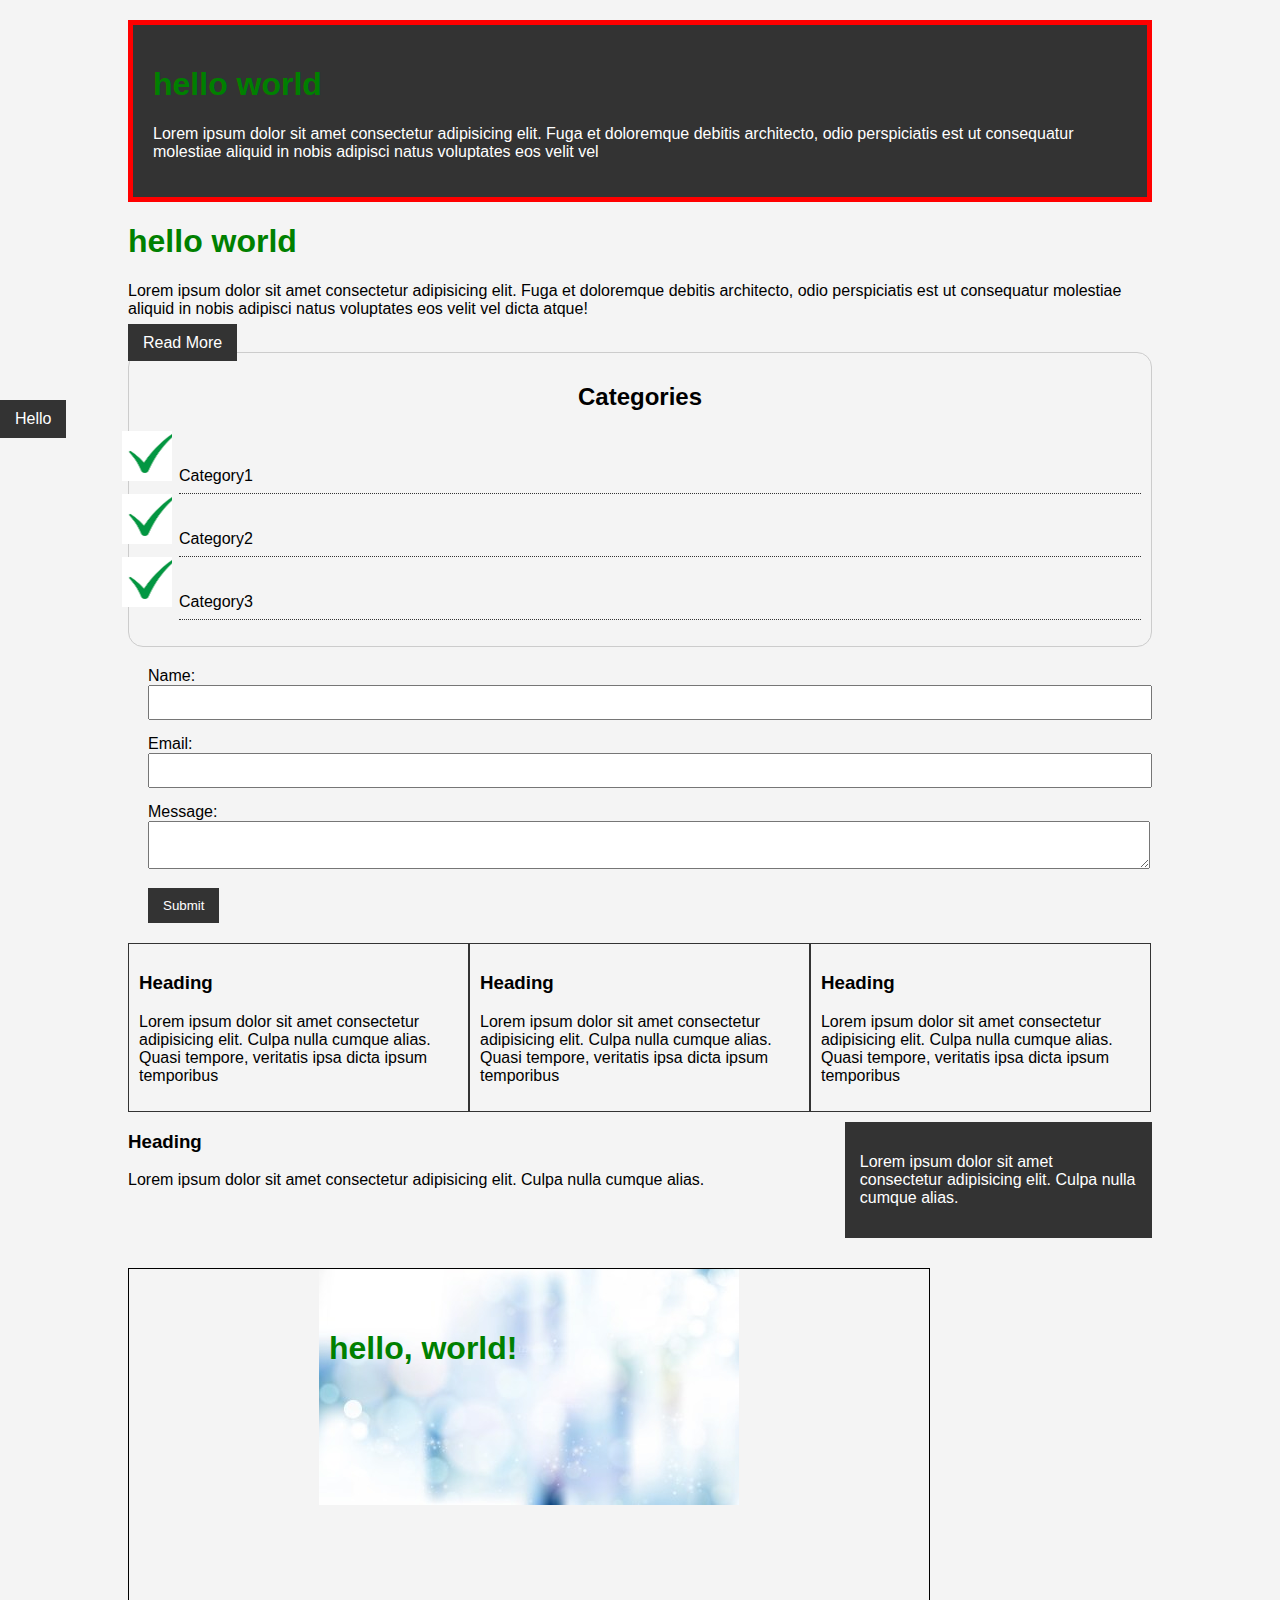
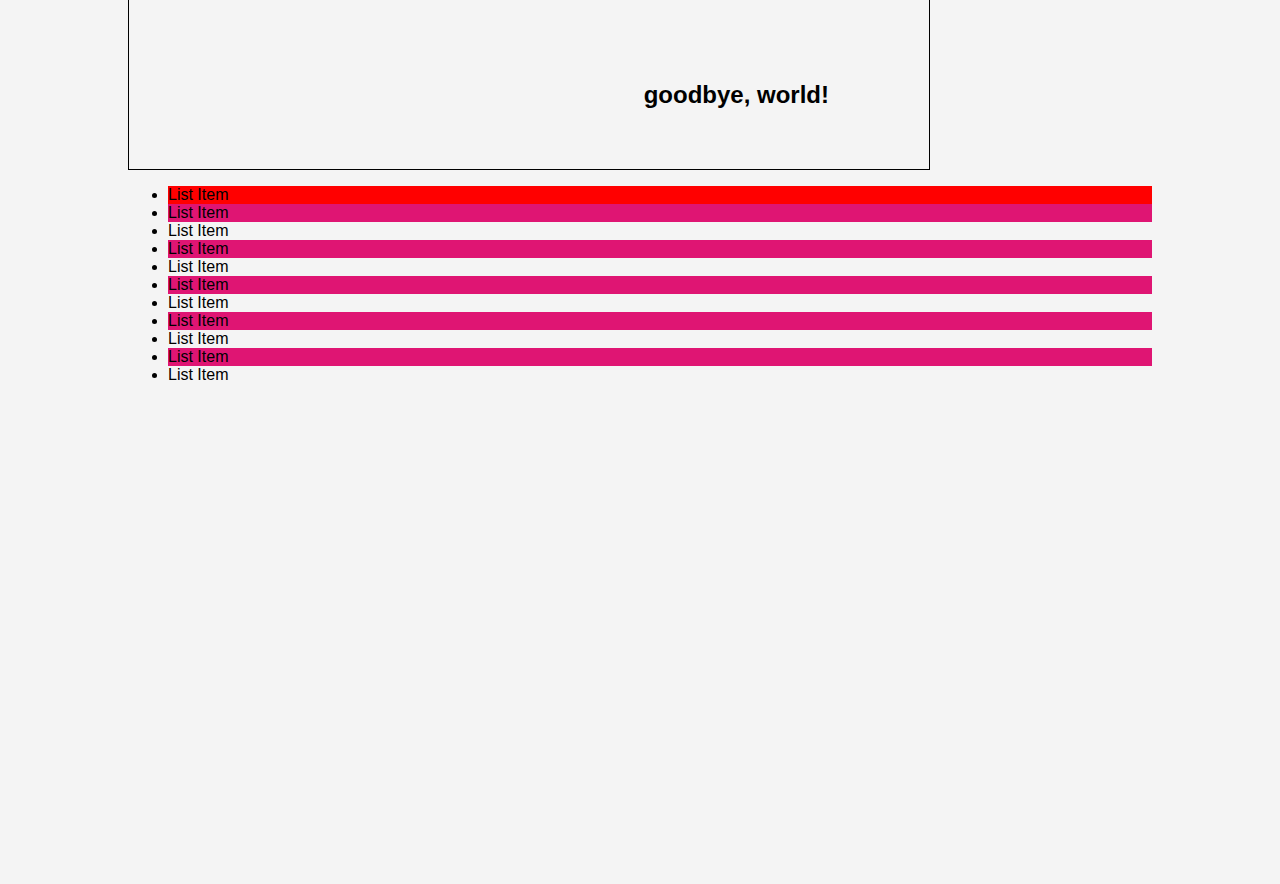
<file: CSS cheatsheet/index.html>
<!DOCTYPE html>
<html lang="en">
  <head>
    <meta charset="UTF-8" />
    <meta http-equiv="X-UA-Compatible" content="IE=edge" />
    <meta name="viewport" content="width=device-width, initial-scale=1.0" />
    <title>CSS cheatsheet</title>
    <link rel="stylesheet" href="CSS/style.css" />
  </head>
  <body>
    <div class="container">
      <div class="box-1">
        <h1>hello world</h1>
        <p>
          Lorem ipsum dolor sit amet consectetur adipisicing elit. Fuga et
          doloremque debitis architecto, odio perspiciatis est ut consequatur
          molestiae aliquid in nobis adipisci natus voluptates eos velit vel
        </p>
      </div>
      <div class="box-2">
        <h1>hello world</h1>
        <p>
          Lorem ipsum dolor sit amet consectetur adipisicing elit. Fuga et
          doloremque debitis architecto, odio perspiciatis est ut consequatur
          molestiae aliquid in nobis adipisci natus voluptates eos velit vel
          dicta atque!
        </p>
        <a class="button" href="#">Read More</a>
      </div>
      <div class="categories">
        <h2>Categories</h2>
        <ul>
          <li><a href="#">Category1</a></li>
          <li><a href="#">Category2</a></li>
          <li><a href="#">Category3</a></li>
        </ul>
      </div>
      <form class="my-form">
        <div class="form-group">
          <label>Name: </label>
          <input type="text" name="name" />
        </div>
        <div class="form-group">
          <label>Email: </label>
          <input type="text" name="email" />
        </div>
        <div class="form-group">
          <label>Message: </label>
          <textarea name="message"></textarea>
        </div>
        <input type="submit" class="button" value="Submit" name="" />
      </form>
      <div class="block">
        <h3>Heading</h3>
        <p>
          Lorem ipsum dolor sit amet consectetur adipisicing elit. Culpa nulla
          cumque alias. Quasi tempore, veritatis ipsa dicta ipsum temporibus
        </p>
      </div>
      <div class="block">
        <h3>Heading</h3>
        <p>
          Lorem ipsum dolor sit amet consectetur adipisicing elit. Culpa nulla
          cumque alias. Quasi tempore, veritatis ipsa dicta ipsum temporibus
        </p>
      </div>
      <div class="block">
        <h3>Heading</h3>
        <p>
          Lorem ipsum dolor sit amet consectetur adipisicing elit. Culpa nulla
          cumque alias. Quasi tempore, veritatis ipsa dicta ipsum temporibus
        </p>
      </div>
      <div class="clr"></div>
      <div id="main-block">
        <h3>Heading</h3>
        <p>
          Lorem ipsum dolor sit amet consectetur adipisicing elit. Culpa nulla
          cumque alias.
        </p>
      </div>
      <div id="sidebar">
        <p>
          Lorem ipsum dolor sit amet consectetur adipisicing elit. Culpa nulla
          cumque alias.
        </p>
      </div>
      <div class="clr"></div>
      <div class="p-box">
        <h1>hello, world!</h1>
        <h2>goodbye, world!</h2>
      </div>
      <ul class="my-list">
        <li>List Item</li>
        <li>List Item</li>
        <li>List Item</li>
        <li>List Item</li>
        <li>List Item</li>
        <li>List Item</li>
        <li>List Item</li>
        <li>List Item</li>
        <li>List Item</li>
        <li>List Item</li>
        <li>List Item</li>
      </ul>
    </div>

    <!-- container end -->
    <a class="button fix-me" href="">Hello</a>
    <div style="margin-top: 500px"></div>
  </body>
</html>
</file>
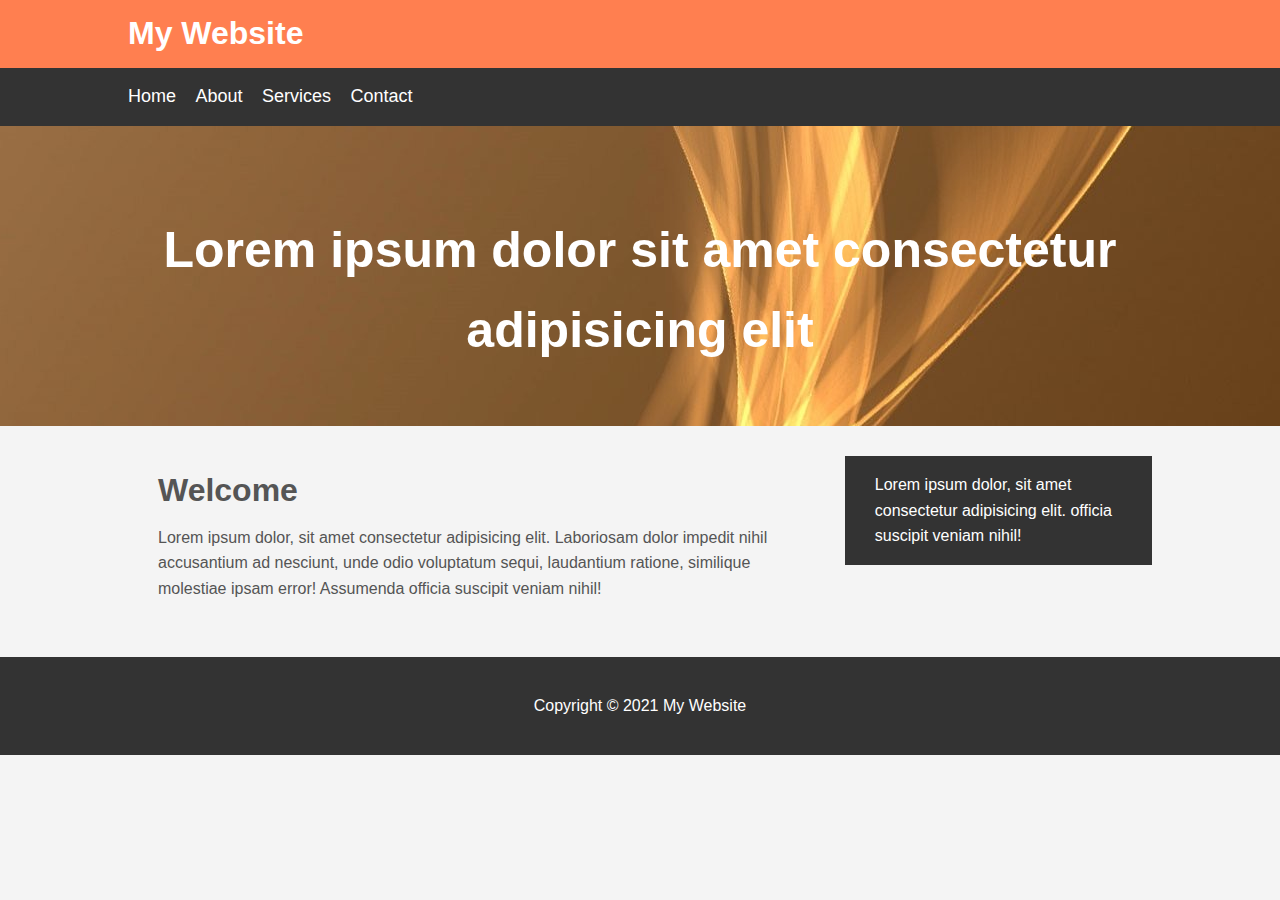
<file: MyWebsite/index.html>
<!DOCTYPE html>
<html lang="en">
  <head>
    <meta charset="UTF-8" />
    <meta http-equiv="X-UA-Compatible" content="IE=edge" />
    <meta name="viewport" content="width=device-width, initial-scale=1.0" />
    <title>My-website</title>
    <link rel="stylesheet" href="CSS/style.css" />
  </head>
  <body>
    <header id="main-header">
      <div class="container">
        <h1>My Website</h1>
      </div>
    </header>
    <nav id="navbar">
      <div class="container">
        <ul>
          <li><a href="#">Home</a></li>
          <li><a href="#">About</a></li>
          <li><a href="#">Services</a></li>
          <li><a href="#">Contact</a></li>
        </ul>
      </div>
    </nav>
    <section id="showcase">
      <div class="container">
        <h1>Lorem ipsum dolor sit amet consectetur adipisicing elit</h1>
      </div>
    </section>
    <div class="container">
      <section id="main">
        <h1>Welcome</h1>
        <p>
          Lorem ipsum dolor, sit amet consectetur adipisicing elit. Laboriosam
          dolor impedit nihil accusantium ad nesciunt, unde odio voluptatum
          sequi, laudantium ratione, similique molestiae ipsam error! Assumenda
          officia suscipit veniam nihil!
        </p>
      </section>
      <aside id="sidebar">
        <p>
          Lorem ipsum dolor, sit amet consectetur adipisicing elit. officia
          suscipit veniam nihil!
        </p>
      </aside>
    </div>
    <footer id="main-footer">
      <p>Copyright &copy; 2021 My Website</p>
    </footer>
  </body>
</html>
</file>
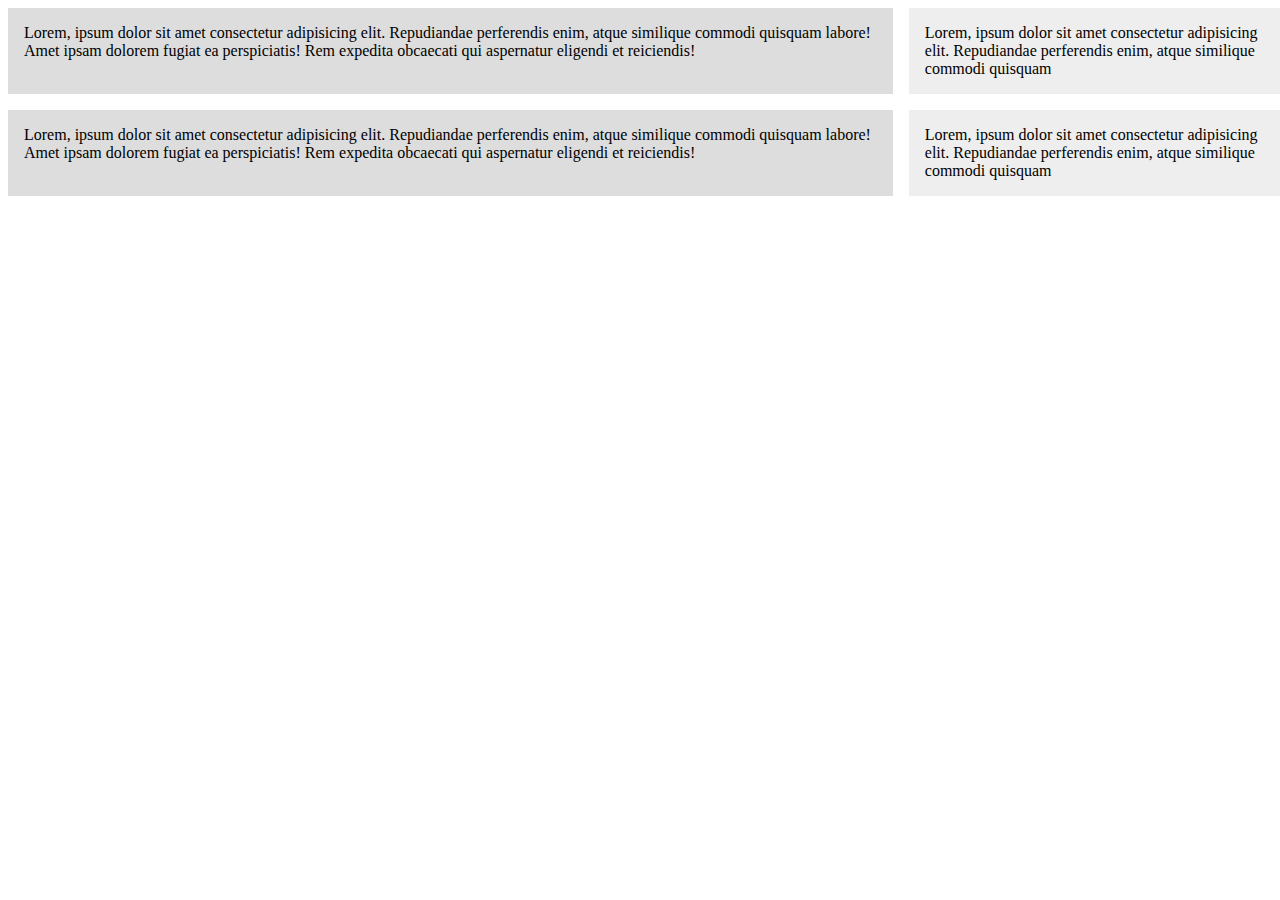
<file: CSS cheatsheet/grid/grid.html>
<!DOCTYPE html>
<html lang="en">
  <head>
    <meta charset="UTF-8" />
    <meta http-equiv="X-UA-Compatible" content="IE=edge" />
    <meta name="viewport" content="width=device-width, initial-scale=1.0" />
    <title>CSS Grids</title>
    <style>
      .wrapper {
        display: grid;
        grid-template-columns: 70% 30%;
        /* grid-column-gap: 1em;
        grid-row-gap: 1em; */
        grid-gap: 1em;
      }
      .wrapper div {
        background: #eee;
        padding: 1em;
      }
      .wrapper div:nth-child(odd) {
        background: #ddd;
      }
    </style>
  </head>
  <body>
    <div class="wrapper">
      <div>
        Lorem, ipsum dolor sit amet consectetur adipisicing elit. Repudiandae
        perferendis enim, atque similique commodi quisquam labore! Amet ipsam
        dolorem fugiat ea perspiciatis! Rem expedita obcaecati qui aspernatur
        eligendi et reiciendis!
      </div>
      <div>
        Lorem, ipsum dolor sit amet consectetur adipisicing elit. Repudiandae
        perferendis enim, atque similique commodi quisquam
      </div>
      <div>
        Lorem, ipsum dolor sit amet consectetur adipisicing elit. Repudiandae
        perferendis enim, atque similique commodi quisquam labore! Amet ipsam
        dolorem fugiat ea perspiciatis! Rem expedita obcaecati qui aspernatur
        eligendi et reiciendis!
      </div>
      <div>
        Lorem, ipsum dolor sit amet consectetur adipisicing elit. Repudiandae
        perferendis enim, atque similique commodi quisquam
      </div>
    </div>
  </body>
</html>
</file>
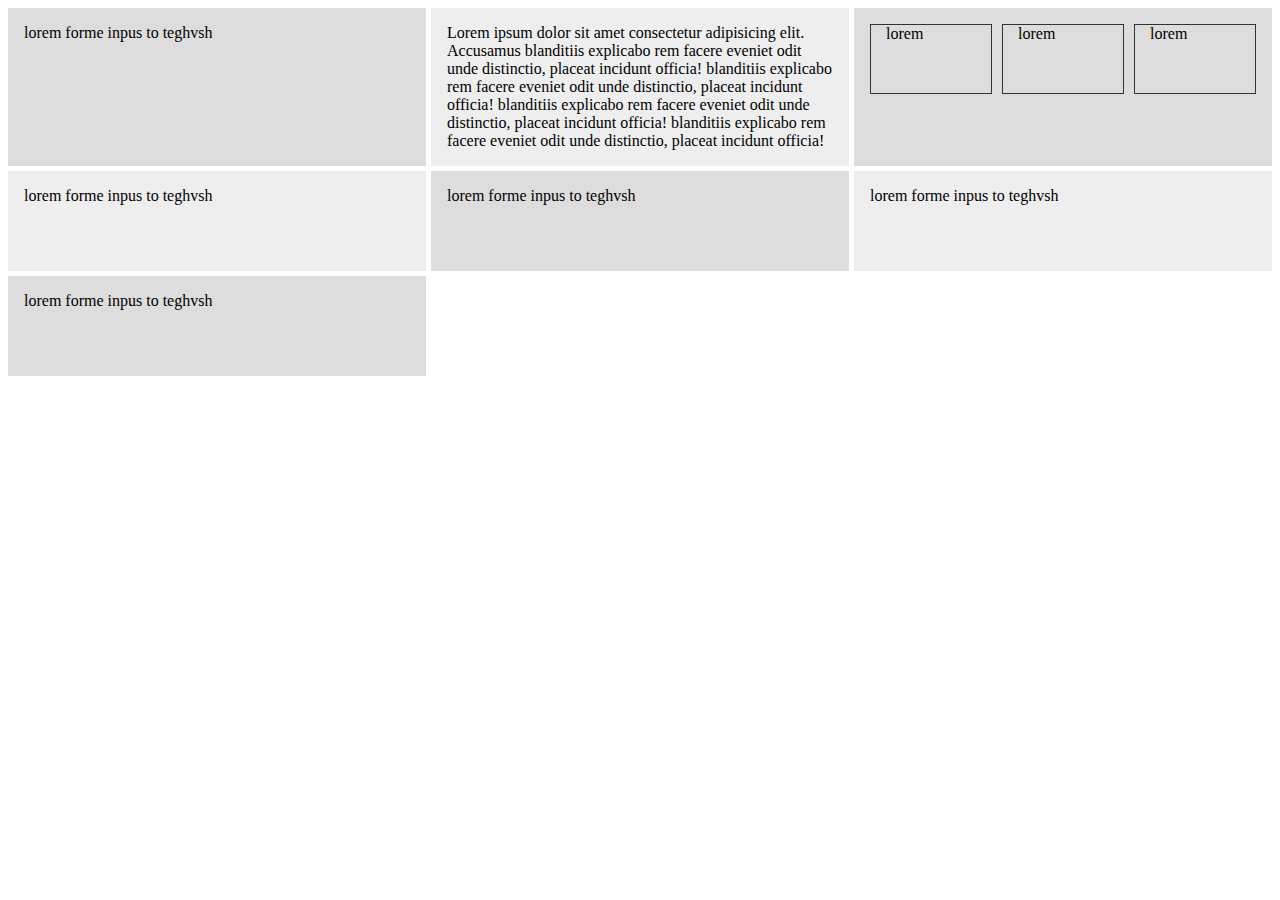
<file: CSS cheatsheet/grid/grid1.html>
<!DOCTYPE html>
<html lang="en">
  <head>
    <meta charset="UTF-8" />
    <meta http-equiv="X-UA-Compatible" content="IE=edge" />
    <meta name="viewport" content="width=device-width, initial-scale=1.0" />
    <title>CSS Grids</title>
    <style>
      .wrapper {
        display: grid;
        /* grid-template-columns: 1fr 2fr 1fr 1fr; */
        grid-template-columns: repeat(3, 1fr);
        grid-gap: 5px;
        /* grid-auto-rows: 100px; */
        grid-auto-rows: minmax(100px, auto);
      }
      .nested {
        display: grid;
        grid-template-columns: repeat(3, 1fr);
        grid-auto-rows: 70px;
        grid-gap: 10px;
      }
      .wrapper > div {
        background: #eee;
        padding: 1em;
      }
      .wrapper > div:nth-child(odd) {
        background: #ddd;
      }
      .nested > div {
        border: #333 1px solid;
        padding-left: 15px;
      }
    </style>
  </head>
  <body>
    <div class="wrapper">
      <div>lorem forme inpus to teghvsh</div>
      <div>
        Lorem ipsum dolor sit amet consectetur adipisicing elit. Accusamus
        blanditiis explicabo rem facere eveniet odit unde distinctio, placeat
        incidunt officia! blanditiis explicabo rem facere eveniet odit unde
        distinctio, placeat incidunt officia! blanditiis explicabo rem facere
        eveniet odit unde distinctio, placeat incidunt officia! blanditiis
        explicabo rem facere eveniet odit unde distinctio, placeat incidunt
        officia!
      </div>
      <div class="nested">
        <div>lorem</div>
        <div>lorem</div>
        <div>lorem</div>
      </div>
      <div>lorem forme inpus to teghvsh</div>
      <div>lorem forme inpus to teghvsh</div>
      <div>lorem forme inpus to teghvsh</div>
      <div>lorem forme inpus to teghvsh</div>
    </div>
  </body>
</html>
</file>
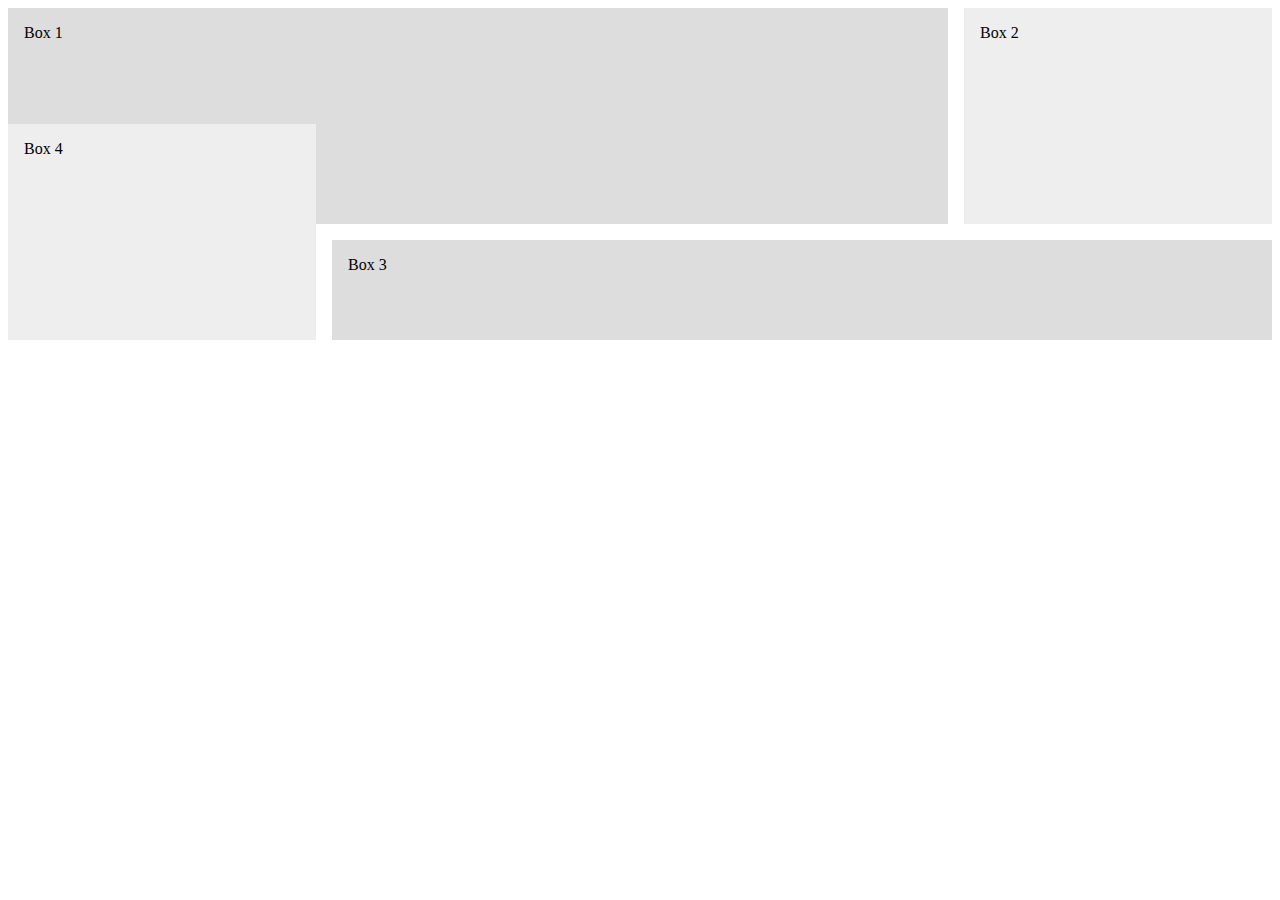
<file: CSS cheatsheet/grid/grid2.html>
<!DOCTYPE html>
<html lang="en">
  <head>
    <meta charset="UTF-8" />
    <meta http-equiv="X-UA-Compatible" content="IE=edge" />
    <meta name="viewport" content="width=device-width, initial-scale=1.0" />
    <title>CSS Grids</title>
    <style>
      .wrapper {
        display: grid;
        grid-template-columns: 1fr 2fr 1fr;
        grid-auto-rows: minmax(100px, auto);
        grid-gap: 1em;
        justify-items: stretch;
        align-items: stretch;
      }

      .wrapper > div {
        background: #eee;
        padding: 1em;
      }
      .wrapper > div:nth-child(odd) {
        background: #ddd;
      }
      .box1 {
        /* align-self: start; */
        grid-column: 1/3;
        grid-row: 1/3;
      }
      .box2 {
        /* align-self: end; */
        grid-column: 3;
        grid-row: 1/3;
      }
      .box3 {
        /* align-self: start; */
        grid-column: 2/4;
        grid-row: 3;
      }
      .box4 {
        /* align-self: start; */
        grid-column: 1;
        grid-row: 2/4;
      }
    </style>
  </head>
  <body>
    <div class="wrapper">
      <div class="box box1">Box 1</div>
      <div class="box box2">Box 2</div>
      <div class="box box3">Box 3</div>
      <div class="box box4">Box 4</div>
    </div>
  </body>
</html>
</file>
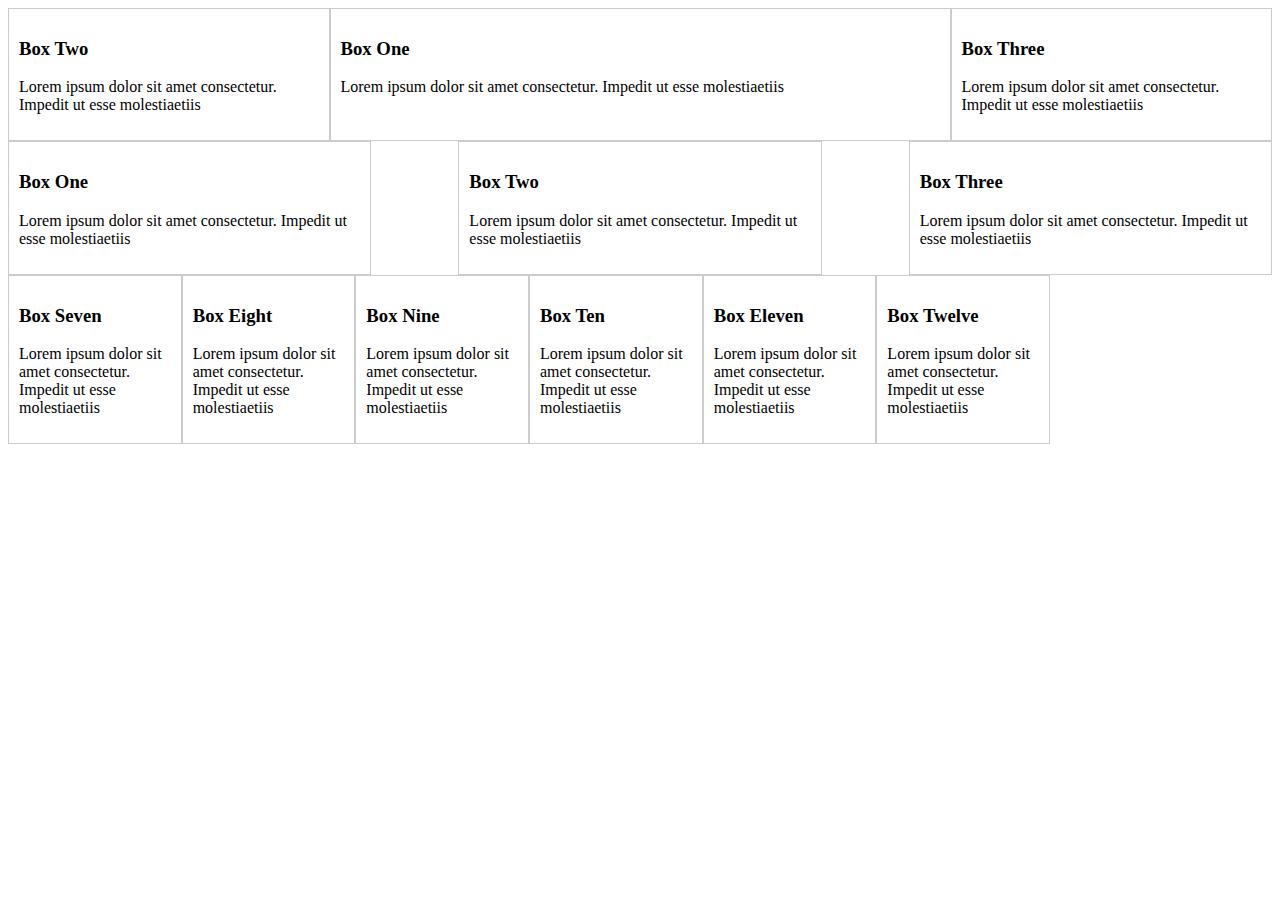
<file: MyWebsite/images/flex.html>
<!DOCTYPE html>
<html lang="en">
  <head>
    <meta charset="UTF-8" />
    <meta http-equiv="X-UA-Compatible" content="IE=edge" />
    <meta name="viewport" content="width=device-width, initial-scale=1.0" />
    <title>Document</title>
  </head>
  <body>
    <style>
      @media (min-width: 768px) {
        .container-1 {
          display: flex;
          /* align-items: flex-end;
        align-items: flex-start;
        align-items: center; */
          align-items: stretch; /*defualt*/
          /* flex-direction: column; */
        }
        .container-2 {
          display: flex;
          /* 
        justify-content: flex-start; 
        justify-content: flex-end;
        justify-content:center;
        */
          justify-content: space-between;
        }
      }
      .container-3 {
        display: flex;
        flex-wrap: wrap;
      }

      .container-1 div,
      .container-2 div,
      .container-3 div {
        border: 1px #ccc solid;
        padding: 10px;
      }

      .box-1 {
        flex: 2;
        order: 2;
      }
      .box-2 {
        flex: 1;
        order: 1;
      }
      .box-3 {
        flex: 1;
        order: 3;
      }
      .container-2-box {
        flex-basis: 27%;
      }
      .container-3-box {
        flex-basis: 12%;
      }
    </style>
    <div class="container-1">
      <div class="box-1">
        <h3>Box One</h3>
        <p>
          Lorem ipsum dolor sit amet consectetur. Impedit ut esse molestiaetiis
        </p>
      </div>
      <div class="box-2">
        <h3>Box Two</h3>
        <p>
          Lorem ipsum dolor sit amet consectetur. Impedit ut esse molestiaetiis
        </p>
      </div>
      <div class="box-3">
        <h3>Box Three</h3>
        <p>
          Lorem ipsum dolor sit amet consectetur. Impedit ut esse molestiaetiis
        </p>
      </div>
    </div>
    <div class="container-2">
      <div class="container-2-box">
        <h3>Box One</h3>
        <p>
          Lorem ipsum dolor sit amet consectetur. Impedit ut esse molestiaetiis
        </p>
      </div>
      <div class="container-2-box">
        <h3>Box Two</h3>
        <p>
          Lorem ipsum dolor sit amet consectetur. Impedit ut esse molestiaetiis
        </p>
      </div>
      <div class="container-2-box">
        <h3>Box Three</h3>
        <p>
          Lorem ipsum dolor sit amet consectetur. Impedit ut esse molestiaetiis
        </p>
      </div>
    </div>
    <div class="container-3">
      <div class="container-3-box">
        <h3>Box Seven</h3>
        <p>
          Lorem ipsum dolor sit amet consectetur. Impedit ut esse molestiaetiis
        </p>
      </div>
      <div class="container-3-box">
        <h3>Box Eight</h3>
        <p>
          Lorem ipsum dolor sit amet consectetur. Impedit ut esse molestiaetiis
        </p>
      </div>
      <div class="container-3-box">
        <h3>Box Nine</h3>
        <p>
          Lorem ipsum dolor sit amet consectetur. Impedit ut esse molestiaetiis
        </p>
      </div>
      <div class="container-3-box">
        <h3>Box Ten</h3>
        <p>
          Lorem ipsum dolor sit amet consectetur. Impedit ut esse molestiaetiis
        </p>
      </div>
      <div class="container-3-box">
        <h3>Box Eleven</h3>
        <p>
          Lorem ipsum dolor sit amet consectetur. Impedit ut esse molestiaetiis
        </p>
      </div>
      <div class="container-3-box">
        <h3>Box Twelve</h3>
        <p>
          Lorem ipsum dolor sit amet consectetur. Impedit ut esse molestiaetiis
        </p>
      </div>
    </div>
  </body>
</html>
</file>
<file: CSS cheatsheet/CSS/style.css>
.container {
    width: 80%;
    margin: auto;
}
.button {
    background-color: #333;
    color: white;
    padding: 10px 15px;
    border: none;
}
.button:hover{
    background: violet;
    color:#fff;
}
.clr{
    clear: both;
}

h1{
    color:green;
}
a{
    text-decoration:none;
    color: black;
}
a:hover{
    color:red;
}
a:active{
    color:green;
}

body{
    background-color:#f4f4f4;
    font-family: Arial, Helvetica, sans-serif;
    font-size: 16px;
    margin:0px;
}
.box-1{
    background-color:#333;
    color:#fff;
    border: 5px red solid;
    padding:20px;
    margin:20px 0;
}
.categories {
    border: 1px #ccc solid;padding: 10px;
    border-radius: 15px;
}
.categories h2{
    text-align: center;
}
.categories li{
    padding-bottom: 8px;
    border-bottom: dotted 1px #333;
    list-style-image: url('../images/check.png');
}
.my-form {
    padding:20px;
}
 .my-form .form-group{
    padding-bottom: 15px;
}
.my-form label{
    display:block;
}
.my-form input[type="text"], .my-form textarea{
    padding: 8px;
    width:100%;
}
.block{
    float:left;
    width:33.3%;
    border: 1px solid #333;
    padding: 10px;
    box-sizing:border-box;
}
#main-block{
    float:left;
    width: 70%;
}
#sidebar{
    float:left;
    width:30%;
    background-color:#333;color:#fff;
    margin-top:10px;
    padding:15px;
    box-sizing: border-box;


}
.p-box{
    width:800px;
    height:500px;
    border:1px solid #000;
  
    margin-top: 30px;
    position:relative;
    background-image: url(../images/light1.png);
    background-repeat:no-repeat;
    background-position: 100px 200px;
    background-position: center top;
}
.p-box h1{
    position: absolute;
    top:40px;
    left:200px;
}
.p-box h2{
    position: absolute;
    bottom:40px;right:100px;
}
.fix-me{
    position: fixed;top:400px;

}
.my-list li:first-child{
    background: red;
}
.my-list li:nth-child(4) {
    background: red;
}
.my-list li:nth-child(even) {
    background: rgb(223, 21, 115);
}
</file>
<file: MyWebsite/CSS/style.css>
body{
    background-color:#f4f4f4;
    color:#555;
    font-family:Arial, Helvetica, sans-serif ;
    font-size:16px;
    line-height: 1.6em;
    margin: 0px;
}
.container{
    width: 80%;
    margin: auto;
    overflow: hidden;
}
#main-header{
    background-color:coral;
    color:#fff;
}
#navbar{
    background-color:#333;
    color:#fff;
}
#navbar ul{
    padding: 0;
    list-style-type:none;
}
#navbar li{
    display:inline;
}
#navbar a{
    color:white;
    text-decoration:none;
    font-size:18px;
    padding-right:15px;

}
#showcase{
    background-image:url(../images/showcase.jpg);
    background-position: center right;
    min-height:300px;
    margin-bottom: 30px;
    text-align:center;
}
#showcase h1{
    color:white;
    font-size:50px;
    line-height:1.6em;
    padding-top:50px;
    
}
#main{
    float:left;
    width:70%;
    padding: 0 30px;
    box-sizing: border-box;
}
#sidebar{
      float:right;
      width:30%;
      background: #333;
      color:white;
      padding:10px;
      padding: 0 30px;
      box-sizing: border-box;
}
#main-footer{
    background: #333;
    color:white;
    text-align:center;
    padding:20px;
    margin-top:40px;
}
@media(max-width:600px) {
    #main{
        width:100%;
        float:none;


    }
    #sidebar{
        width: 100%;
        float:none;
    }
}
</file>
